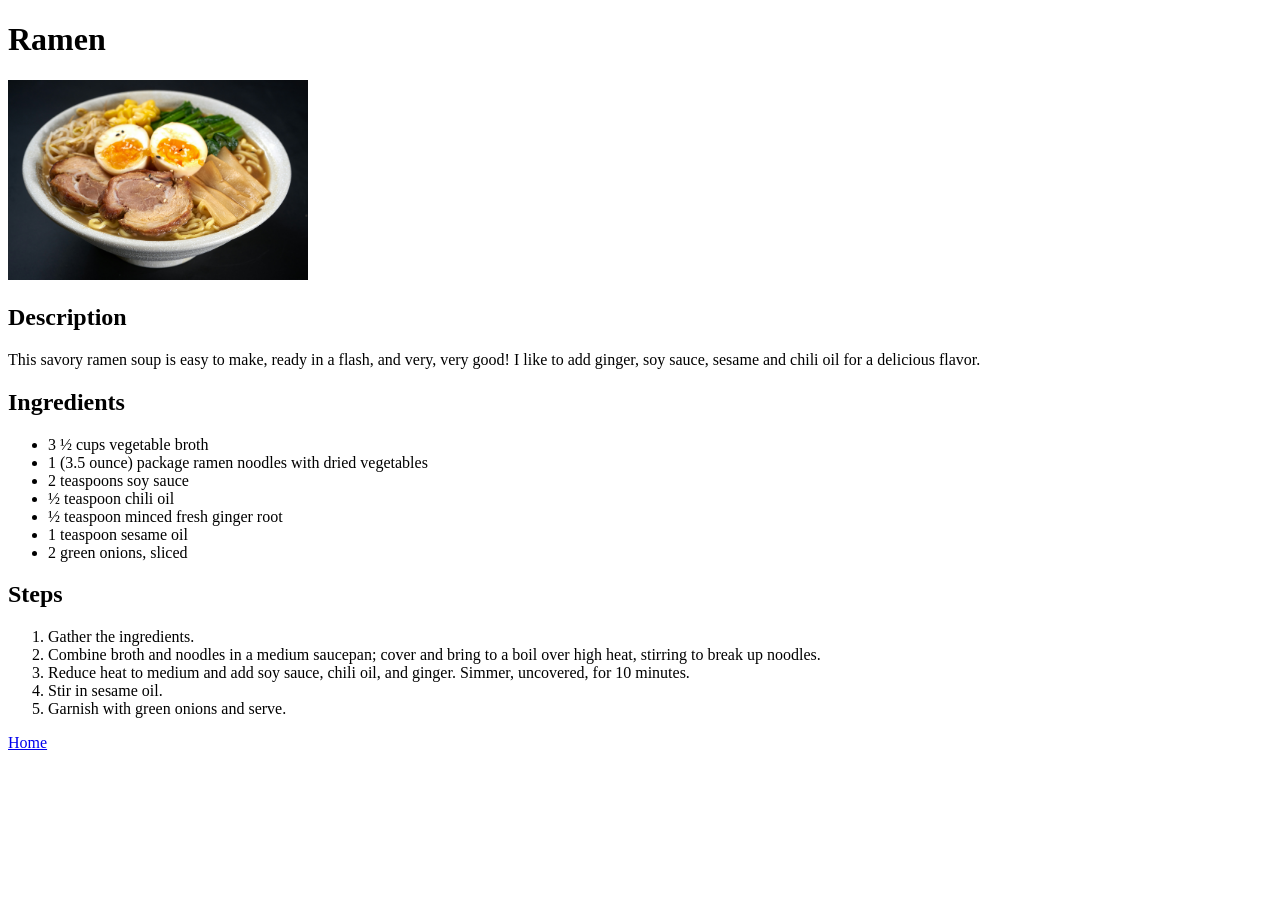
<file: recipes/ramen.html>
<!DOCTYPE html>
<html lang="en">
<head>
    <meta charset="UTF-8">
    <meta name="viewport" content="width=device-width, initial-scale=1.0">
    <title>Ramen</title>
</head>
<body>
    <h1>Ramen</h1>
    <img src="../images/ramen.jpg" height="200" width="300" alt="Ramen plate">
    <h2>Description</h2>
    <p>This savory ramen soup is easy to make, ready in a flash, and very, very good! I like to add ginger, soy sauce, sesame and chili oil for a delicious flavor.</p>
    <h2>Ingredients</h2>
    <ul>
        <li>3 ½ cups vegetable broth</li>
        <li>1 (3.5 ounce) package ramen noodles with dried vegetables</li>
        <li>2 teaspoons soy sauce</li>
        <li>½ teaspoon chili oil</li>
        <li>½ teaspoon minced fresh ginger root</li>
        <li>1 teaspoon sesame oil</li>
        <li>2 green onions, sliced</li>
    </ul>
    <h2>Steps</h2>
    <ol>
        <li>Gather the ingredients.</li>
        <li>Combine broth and noodles in a medium saucepan; cover and bring to a boil over high heat, stirring to break up noodles.</li>
        <li>Reduce heat to medium and add soy sauce, chili oil, and ginger. Simmer, uncovered, for 10 minutes.</li>
        <li>Stir in sesame oil.</li>
        <li>Garnish with green onions and serve.</li>
    </ol>
    <a href="../index.html">Home</a>
</body>
</html>
</file>
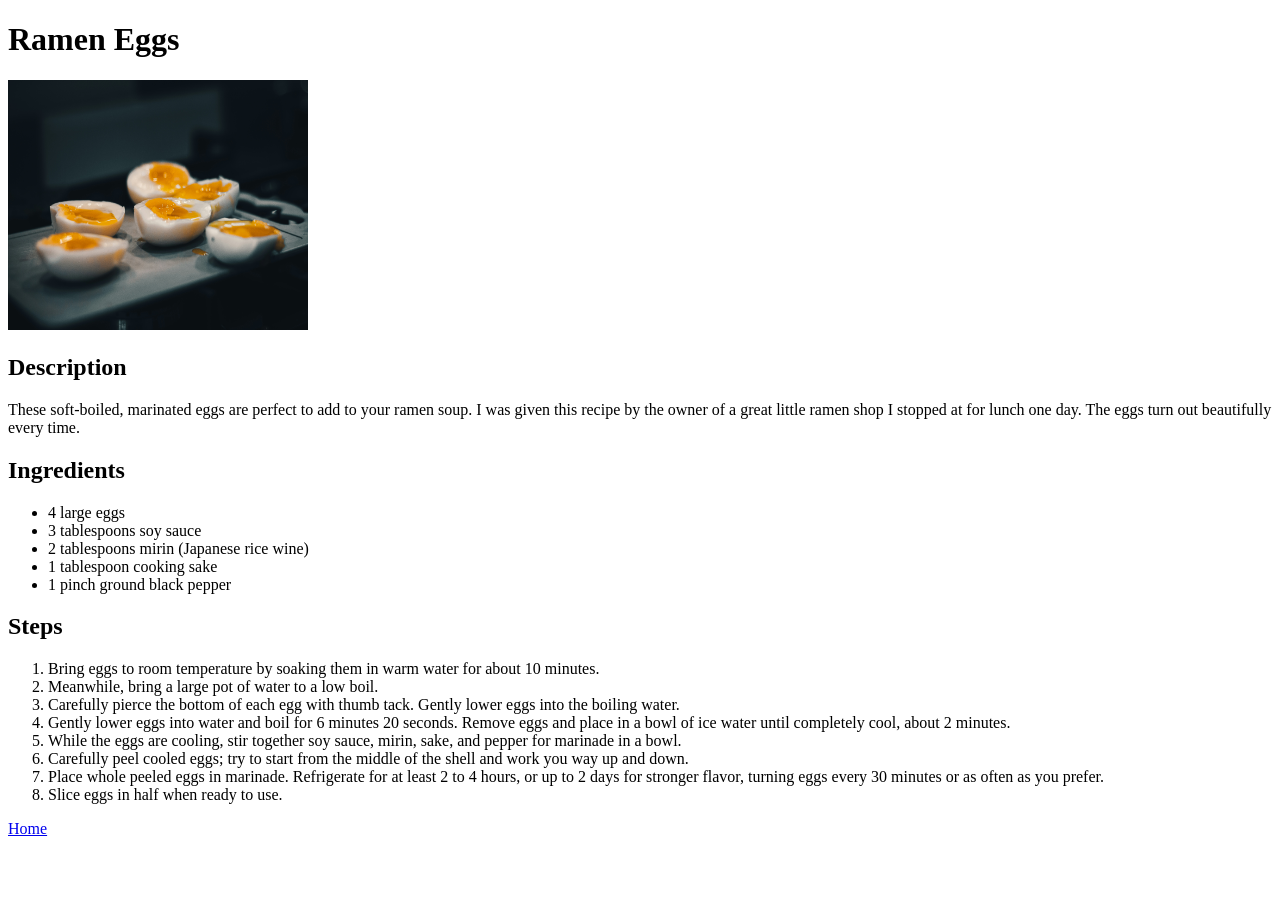
<file: recipes/ramen_eggs.html>
<!DOCTYPE html>
<html lang="en">
<head>
    <meta charset="UTF-8">
    <meta name="viewport" content="width=device-width, initial-scale=1.0">
    <title>Ramen Eggs</title>
</head>
<body>
    <h1>Ramen Eggs</h1>
    <img src="../images/eggs.jpg" height="250" width="300" alt="Ramen Eggs">
    <h2>Description</h2>
    <p>These soft-boiled, marinated eggs are perfect to add to your ramen soup. I was given this recipe by the owner of a great little ramen shop I stopped at for lunch one day. The eggs turn out beautifully every time.</p>

    <h2>Ingredients</h2>
    <ul>
        <li>4 large eggs</li>
        <li>3 tablespoons soy sauce</li>
        <li>2 tablespoons mirin (Japanese rice wine)</li>
        <li>1 tablespoon cooking sake</li>
        <li>1 pinch ground black pepper</li>
    </ul>

    <h2>Steps</h2>
    <ol>
        <li>Bring eggs to room temperature by soaking them in warm water for about 10 minutes.</li>
        <li>Meanwhile, bring a large pot of water to a low boil.</li>
        <li>Carefully pierce the bottom of each egg with thumb tack. Gently lower eggs into the boiling water.</li>
        <li>Gently lower eggs into water and boil for 6 minutes 20 seconds. Remove eggs and place in a bowl of ice water until completely cool, about 2 minutes.</li>
        <li>While the eggs are cooling, stir together soy sauce, mirin, sake, and pepper for marinade in a bowl.</li>
        <li>Carefully peel cooled eggs; try to start from the middle of the shell and work you way up and down.</li>
        <li>Place whole peeled eggs in marinade. Refrigerate for at least 2 to 4 hours, or up to 2 days for stronger flavor, turning eggs every 30 minutes or as often as you prefer.</li>
        <li>Slice eggs in half when ready to use.</li>
    </ol>
    <a href="../index.html">Home</a>
</body>
</html>
</file>
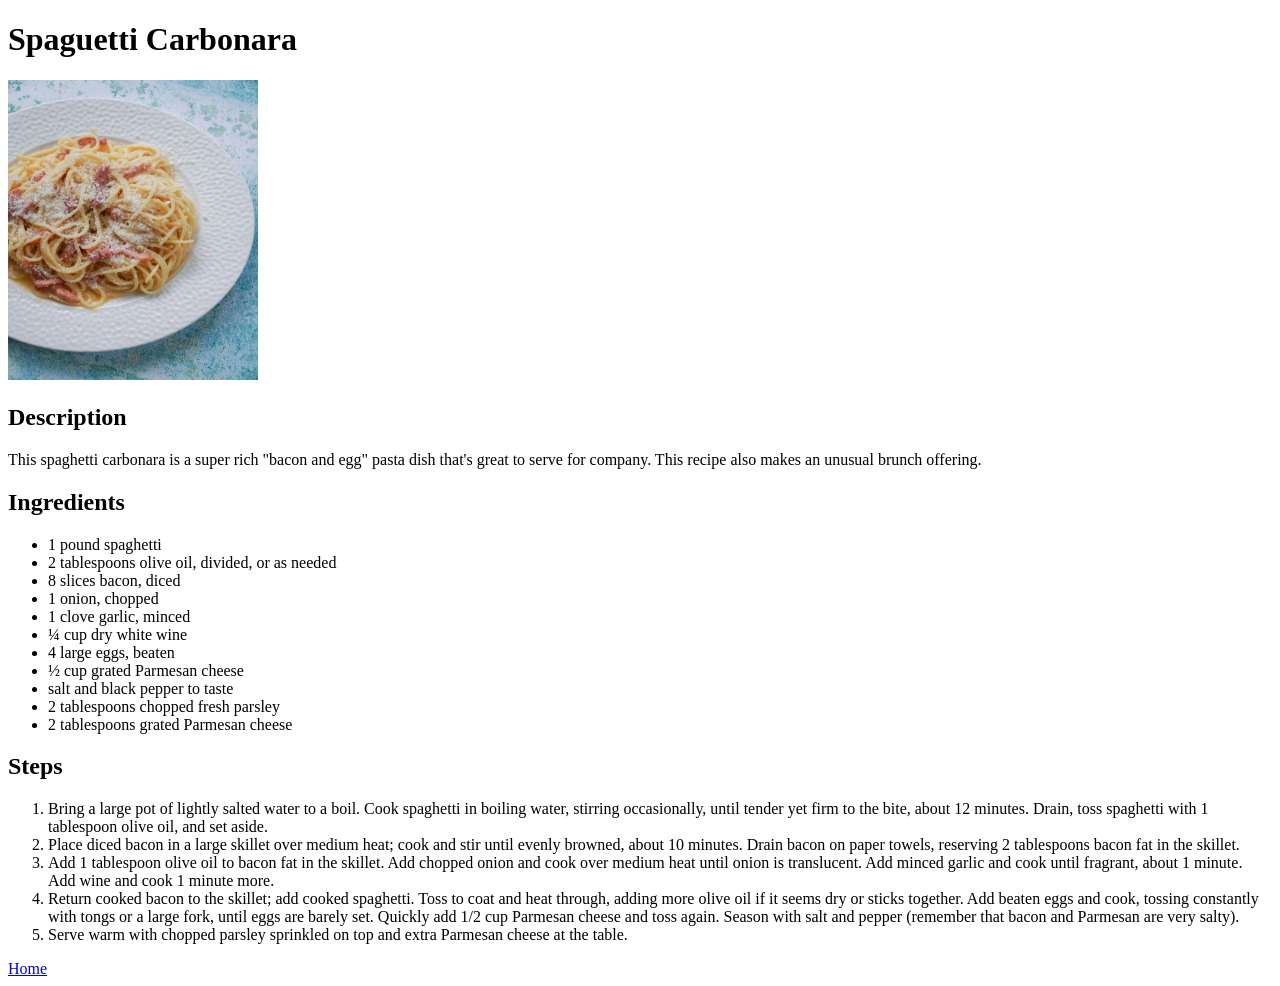
<file: recipes/spaguetti_carbonara.html>
<!DOCTYPE html>
<html lang="en">
<head>
    <meta charset="UTF-8">
    <meta name="viewport" content="width=device-width, initial-scale=1.0">
    <title>Spaguetti Carbonara</title>
</head>
<body>
    <h1>Spaguetti Carbonara</h1>
    <img src="../images/carbonara.jpg" height="300" width="250" alt="Spaguettis alla carbonara in a plate">
    <h2>Description</h2>
    <p>This spaghetti carbonara is a super rich "bacon and egg" pasta dish that's great to serve for company. This recipe also makes an unusual brunch offering.</p>

    <h2>Ingredients</h2>
    <ul>
        <li>1 pound spaghetti</li>
        <li>2 tablespoons olive oil, divided, or as needed</li>
        <li>8 slices bacon, diced</li>
        <li>1 onion, chopped</li>
        <li>1 clove garlic, minced</li>
        <li>¼ cup dry white wine</li>
        <li>4 large eggs, beaten</li>
        <li>½ cup grated Parmesan cheese</li>
        <li>salt and black pepper to taste</li>
        <li>2 tablespoons chopped fresh parsley</li>
        <li>2 tablespoons grated Parmesan cheese</li>
    </ul>

    <h2>Steps</h2>
    <ol>
        <li>Bring a large pot of lightly salted water to a boil. Cook spaghetti in boiling water, stirring occasionally, until tender yet firm to the bite, about 12 minutes. Drain, toss spaghetti with 1 tablespoon olive oil, and set aside.</li>
        <li>Place diced bacon in a large skillet over medium heat; cook and stir until evenly browned, about 10 minutes. Drain bacon on paper towels, reserving 2 tablespoons bacon fat in the skillet.</li>
        <li>Add 1 tablespoon olive oil to bacon fat in the skillet. Add chopped onion and cook over medium heat until onion is translucent. Add minced garlic and cook until fragrant, about 1 minute. Add wine and cook 1 minute more.</li>
        <li>Return cooked bacon to the skillet; add cooked spaghetti. Toss to coat and heat through, adding more olive oil if it seems dry or sticks together. Add beaten eggs and cook, tossing constantly with tongs or a large fork, until eggs are barely set. Quickly add 1/2 cup Parmesan cheese and toss again. Season with salt and pepper (remember that bacon and Parmesan are very salty).</li>
        <li>Serve warm with chopped parsley sprinkled on top and extra Parmesan cheese at the table.</li>
    </ol>
    <a href="../index.html">Home</a>
</body>
</html>
</file>
